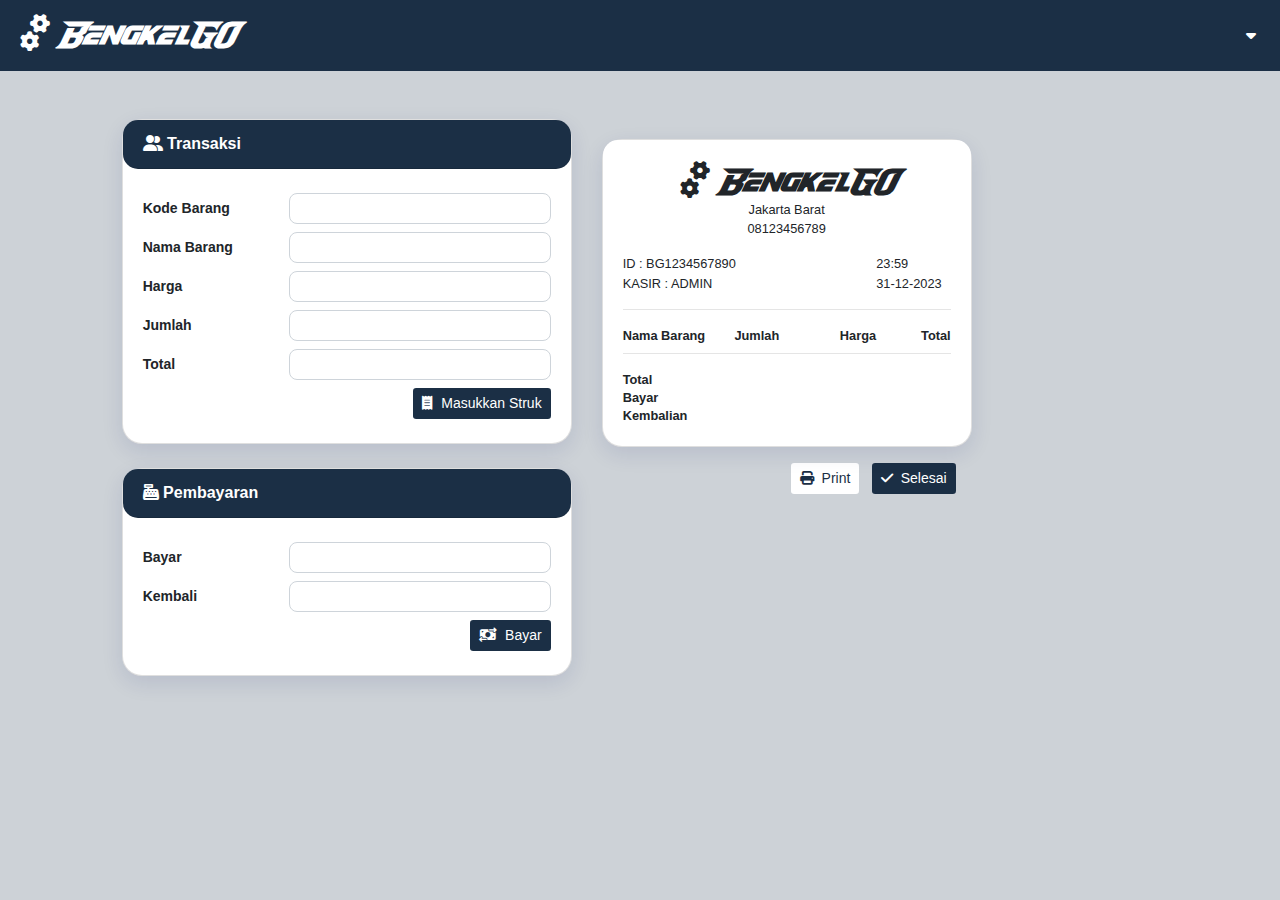
<file: index.html>
<!--header-->
<!DOCTYPE html>
<html lang="en">
<head>
    <meta charset="UTF-8">
    <meta name="viewport" content="width=device-width, initial-scale=1.0">
    <title>BengkelGO</title>
    <link rel="icon" href="assets/img/bengkelgo-1.png">
    <link rel="stylesheet" type="text/css" href="assets/css/styles.css">
    <link rel="stylesheet" type="text/css" href="assets/fontawesome/css/all.min.css">
    <style>
        @font-face {
            font-family: speedbeast;
            src: url('assets/fonts/SpeedBeast.ttf');
        }
          #font {
            font-family: speedbeast;
            font-size: 30px;
        }
          .dropdown {
            position: relative;
            display: inline-block;
        }

          .dropdown-content {
            display: none;
            position: absolute;
            background-color: #f9f9f9;
            min-width: 160px;
            box-shadow: 0 8px 16px rgba(0, 0, 0, 0.2);
            z-index: 1;
            border-radius: 0.5rem;
            right: 0;
        }

          .dropdown-content a {
            text-decoration: none;
            display: block;
        }

          .dropdown-content a:hover {
            background-color: #f1f1f1;
        }
          .dropdown:hover .dropdown-content {
            display: block;
        }
    </style>
</head>
<body>
  <!--navbar-->
  <nav class="bg-blue py-2 shadow-sm sticky-top d-flex justify-content-between align-items-center">
    <a class="navbar-brand text-white ml-3" href="#" id="font"><i class="fa fa-cogs fa-rotate-90"></i><b>BengkelGO</b></a>

    <!-- Dropdown -->
    <div class="dropdown px-2 mr-3">
      <a href="#" class="text-white"><i class="fa fa-caret-down"></i></a>
      <div class="dropdown-content card-body">
          <ul class="navbar-nav">
              <li class="nav-item">
                  <a class="nav-link" href="index.html"><i class="fa fa-solid fa-cash-register text-blue mr-2"></i>Kasir</a>
              </li>
              <li class="nav-item">
                  <a class="nav-link" href="barang.html"><i class="fa fa-shopping-bag text-blue mr-2"></i>Barang</a>
              </li>
              <li class="nav-item">
                  <a class="nav-link" href="laporan.html"><i class="fa fa-reguler fa-paste text-blue mr-2"></i>Laporan</a>
              </li>
              <li class="nav-item">
                  <a class="nav-link" href="pengaturan.html"><i class="fa fa-cog text-blue mr-2"></i>Pengaturan</a>
              </li>
              <li class="nav-item">
                  <a class="nav-link" href="login.html"><i class="fa fa-power-off text-blue mr-2"></i>Keluar</a>
              </li>
          </ul>
      </div>
  </div>
    <!-- End Dropdown -->
  </nav>
  <!--end navbar-->
  <div class="container-fluid">
    <div class="row mt-5">
      <!--end header-->

      <!--kasir-->
      <div class="col-md-9 mb-2 offset-md-1">
    <div class="row">

    <div class="col-md-6 mb-3">
        <div class="card">
            <div class="card-header bg-blue">
                <div class="card-tittle text-white"><i class="fa fa-user-friends"></i> <b>Transaksi</b></div>
            </div>
            <div class="card-body py-4">
            <form method="POST">
            <div class="form-group row mb-0">
                        <label class="col-sm-4 col-form-label col-form-label-sm"><b>Kode Barang</b></label>
                        <div class="col-sm-8 mb-2">
                            <div class="input-group">
                            <input type="text" class="form-control form-control-sm">
                        </div>
                        </div>
                        <label class="col-sm-4 col-form-label col-form-label-sm"><b>Nama Barang</b></label>
                        <div class="col-sm-8 mb-2">
                            <input type="text" class="form-control form-control-sm"> 
                        </div>
                        <label class="col-sm-4 col-form-label col-form-label-sm"><b>Harga</b></label>
                        <div class="col-sm-8 mb-2">
                            <input type="number" class="form-control form-control-sm">
                        </div>
                        <label class="col-sm-4 col-form-label col-form-label-sm"><b>Jumlah</b></label>
                        <div class="col-sm-8 mb-2">
                            <input type="number" class="form-control form-control-sm">
                        </div>
                        <label class="col-sm-4 col-form-label col-form-label-sm"><b>Total</b></label>
                        <div class="col-sm-8 mb-2">
                            <input type="number" class="form-control form-control-sm">
                      </div>
                    </div> 
                    <div class="text-right">
                      <button class="btn btn-blue btn-sm" type="submit">
                        <i class="fa-solid fa-receipt mr-2"></i>Masukkan Struk</button> 
                    </div>
            </form>
            </div>
        </div>
        <div class="card mt-4">
          <div class="card-header bg-blue">
              <div class="card-tittle text-white"><i class="fa-solid fa-cash-register"></i> <b>Pembayaran</b></div>
          </div>
          <div class="card-body py-4">
          <form method="#">
              <div class="form-group row mb-0">
              <input type="hidden" class="form-control">
              <input type="hidden" class="form-control">
                  <label class="col-sm-4 col-form-label col-form-label-sm"><b>Bayar</b></label>
                      <div class="col-sm-8 mb-2">
                          <input type="number" class="form-control form-control-sm">
                  </div>
                  <label class="col-sm-4 col-form-label col-form-label-sm"><b>Kembali</b></label>
                      <div class="col-sm-8 mb-2">
                          <input type="number" class="form-control form-control-sm">
                  </div>
              </div>
              <div class="text-right">
              <button class="btn btn-blue btn-sm" type="submit">
                <i class="fa-solid fa-money-bill-transfer mr-2"></i>Bayar</button> 
              </div>
          </form>
          </div>
      </div>
    </div>
    <!--end kasir-->

  <!-- Struk -->
  <div class="col-md-5 mb-3" style="margin-top: 20px;">
    <div class="card" id="print">
        <div class="card-header bg-white border-0 pb-0 pt-4">
          <h5 class='card-tittle mb-0 text-center' id="font"><i class="fa fa-cogs fa-rotate-90"></i><b>BengkelGO</b></h5>
      <p class='m-0 small text-center'>Jakarta Barat</p>
        <p class='small text-center'>08123456789</p>
        <div class="row">
            <div class="col-8 col-sm-9 pr-0">
              <ul class="pl-0 small" style="list-style: none;text-transform: uppercase;">
                  <li>Id : BG1234567890</li>
                  <li>KASIR : Admin</li>
              </ul>
            </div>
            <div class="col-4 col-sm-3 pl-0">
            <ul class="pl-0 small" style="list-style: none;">
              <li>23:59</li>
                  <li>31-12-2023</li>
              </ul>
            </div>
        </div>
        </div>
        <div class="card-body small pt-0">
        <hr class="mt-0">
            <div class="row">
            <div class="col-4 pr-0">
                  <span><b>Nama Barang</b></span>
            </div>
            <div class="col-2 px-0 text-center">
                <span><b>Jumlah</b></span>
            </div>
            <div class="col-3 px-0 text-right">
                <span><b>Harga</b></span>
            </div>
            <div class="col-3 pl-0 text-right">
                <span><b>Total</b></span>
            </div>
            <div class="col-12">
                <hr class="mt-2">
                  <ul class="list-group border-0">
                  <li class="list-group-item p-0 border-0 d-flex justify-content-between align-items-center">
                      <b>Total</b>
                      <span><b></b></span>
                  </li>
                  <li class="list-group-item p-0 border-0 d-flex justify-content-between align-items-center">
                      <b>Bayar</b>
                      <span><b></b></span>
                  </li>
                  <li class="list-group-item p-0 border-0 d-flex justify-content-between align-items-center">
                      <b>Kembalian</b>
                      <span><b></b></span>
                  </li>
                  </ul>
            </div>
            </div>
        </div>
    </div>
    <div class="text-right mt-3 mr-3">
        <form method="#">
          <button class="btn btn-blue-light btn-sm mr-2"><i class="fa fa-print mr-1"></i> Print</button>
          <button class="btn btn-blue btn-sm"><i class="fa fa-check mr-1"></i> Selesai</button>
        </form>
    </div>
</div>
<!--end struk-->
</div>
  </div>

</div><!-- end row -->
</div> <!-- end container fluid -->
<footer>
  
</footer>

</body>
<script src="assets/js/jquery.slim.min.js"></script>
<script src="assets/js/popper.min.js"></script>
<script src="assets/js/bootstrap.bundle.min.js"></script>
</html>
</file>
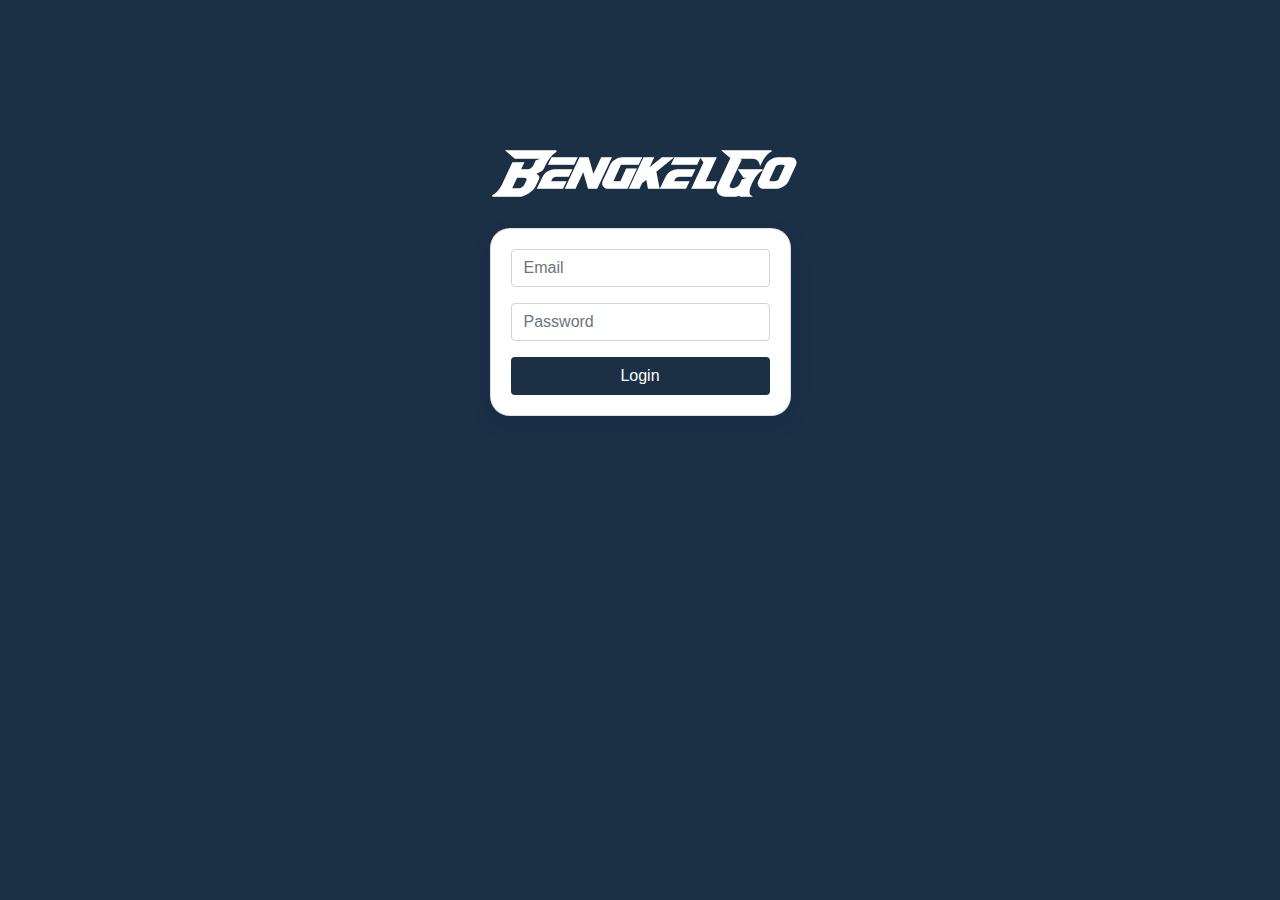
<file: login.html>
<!--header-->
<!DOCTYPE html>
<html lang="en">

<head>
    <meta charset="UTF-8">
    <meta name="viewport" content="width=device-width, initial-scale=1.0">
    <title>BengkelGO</title>
    <link rel="icon" href="assets/img/bengkelgo-1.png">
    <link rel="stylesheet" type="text/css" href="assets/css/styles.css">
    <link rel="stylesheet" type="text/css" href="assets/fontawesome/css/all.min.css">
    <style>
        @font-face {
            font-family: speedbeast;
            src: url('assets/fonts/SpeedBeast.ttf');
        }

        #font {
            font-family: speedbeast;
            font-size: 50px;
            color: #fff;
        }
    </style>
</head>

<body class="bg-blue">

    <div class="container">
        <br><br><br><br><br><br>

        <div class="row justify-content-center">

            <div class="">
                <h1 class="h4 text-center mb-4" id="font"><b>BengkelGo</b></h1>
                <div class="card shadow">
                    <div class="card-body">
                        <form action="index.html">
                            <div class="form-group">
                                <input type="text" class="form-control form-control-user" placeholder="Email" required>
                            </div>
                            <div class="form-group">
                                <input type="password" class="form-control form-control-user" placeholder="Password"
                                    required>
                            </div>

                            <button class="btn btn-blue form-control-user btn-block" type="submit">Login</button>

                        </form>
                    </div>
                </div>
            </div>

        </div>


    </div> <!-- end container fluid -->
</body>
<script src="assets/js/jquery.slim.min.js"></script>
<script src="assets/js/popper.min.js"></script>
<script src="assets/js/bootstrap.bundle.min.js"></script>

</html>
</file>
